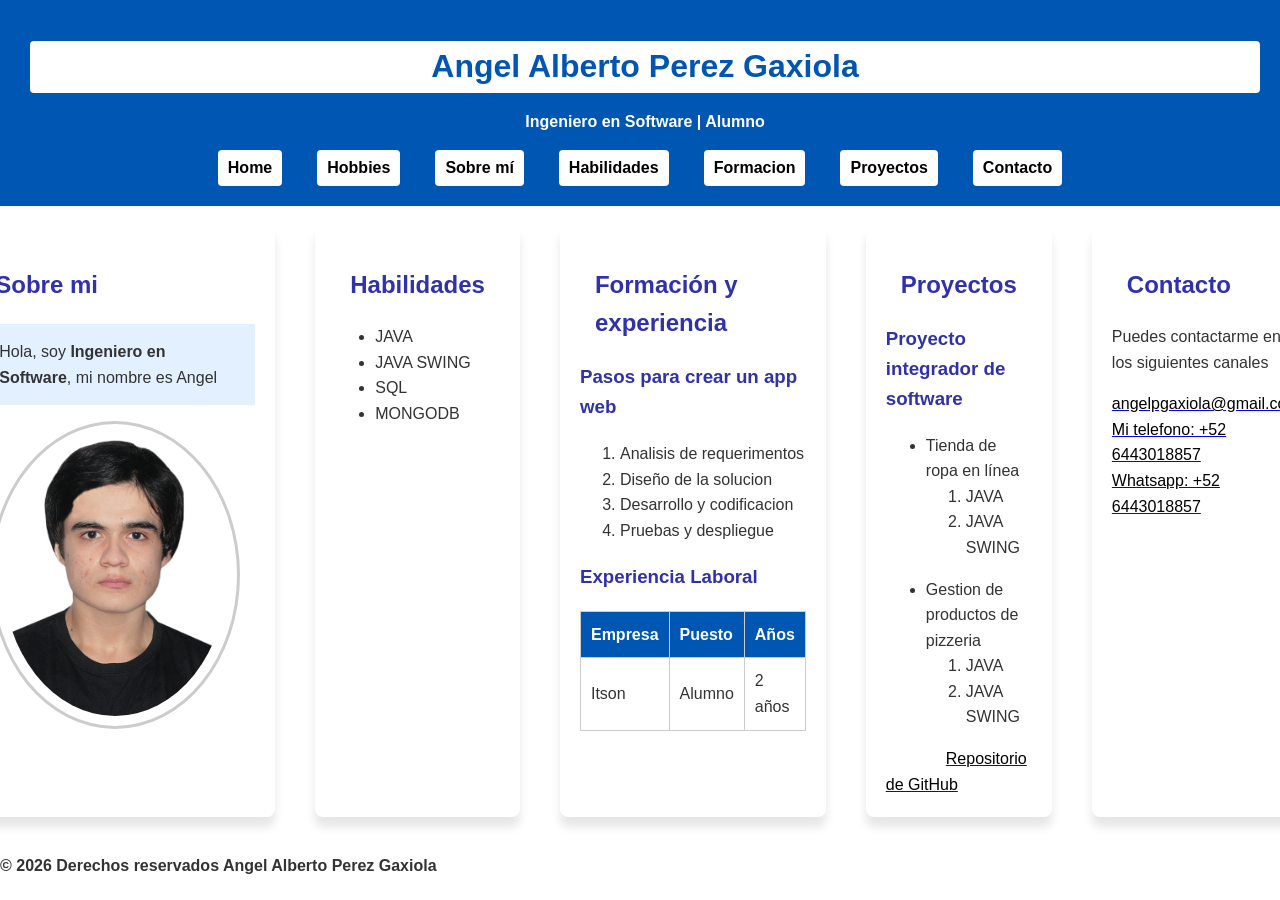
<file: PortafolioPersonalVersionFinal/target/classes/static/index.html>
<!DOCTYPE html>
<html lang="en">
<head>
    <meta charset="UTF-8">
    <title>Mi portafolio personal Angel Alberto Perez Gaxiola</title>
    <meta name="viewport" content="width=device-width, initial-scale=1.0">
    <meta name="description" content ="Portafolio profesional del Ingeniero Angel Gaxiola">
    <meta name="keywords" content="Portafolio, ingeniero en software">
    <meta name="author" content="Angel Alberto Perez Gaxiola">
    <meta name="robots" content="index,follow">
    <link rel="shortcut icon" href="https://encrypted-tbn0.gstatic.com/images?q=tbn:ANd9GcSWNYoxqnoNtVP5DsIKdDEEnwnrYgiF8xlID8Q1Y0bmvg&s=10"" type="image/x-icon">
    <style>
        /**{*/
        /*    font-family: Arial,"Arial Black";*/
        /*}*/
        /*h1{*/
        /*    font-size: 30px !important;*/
        /*}*/
    </style>

    <link rel="stylesheet" href="css/styles.css">
</head>
<body id="inicio_body">
<header>
    <h1 id="titulo-principal" class="titulo">Angel Alberto Perez Gaxiola</h1>
    <p class="titulo"><strong>Ingeniero en Software | Alumno </strong></p>
    <section id="barraDireccion">
        <nav id="inicio_navegacion">
            <a href="index.html"><strong>Home</strong></a>
            <a href="hobbies.html"><strong>Hobbies</strong></a>
            <a href="#sobre-mi"><strong>Sobre mí</strong></a>
            <a href="#habilidades"><strong>Habilidades</strong></a>
            <a href="#formacion"><strong>Formacion</strong></a>
            <a href="#proyectos"><strong>Proyectos</strong></a>
            <a href="#contacto"><strong>Contacto</strong></a>
        </nav>
    </section>
</header>
<main>
    <div id="miInformacion">
        <section id="sobre-mi">
            <h2>Sobre mi</h2>
            <p class="destacado">Hola, soy <strong>Ingeniero en Software</strong>, mi nombre es Angel </p>
            <img class="foto-perfil"  id="mi-imagen" src="./images/perfil.jpeg" alt="Imagen de perfil del ingeniero Angel" width="150px">
        </section>
        <section id="habilidades">
            <h2>Habilidades</h2>
            <ul>
                <li>JAVA</li>
                <li>JAVA SWING</li>
                <li>SQL</li>
                <li>MONGODB</li>
            </ul>
        </section>
        <section id="formacion">
            <h2>Formación y experiencia</h2>
            <h3>Pasos para crear un app web</h3>
            <ol>
                <li>Analisis de requerimentos</li>
                <li>Diseño de la solucion</li>
                <li>Desarrollo y codificacion</li>
                <li>Pruebas y despliegue</li>
            </ol>
            <h3>Experiencia Laboral</h3>
            <table class="tabla-bonita">
                <tr>
                    <th>Empresa</th>
                    <th>Puesto</th>
                    <th>Años</th>
                </tr>
                <tr>
                    <td>Itson</td>
                    <td>Alumno</td>
                    <td>2 años</td>
                </tr>
            </table>
        </section>
        <section id="proyectos">
            <h2>Proyectos</h2>
            <h3>Proyecto integrador de software</h3>
            <ul>
                <li>Tienda de ropa en línea</li>
                <ol>
                    <li>JAVA</li>
                    <li>JAVA SWING</li>
                </ol>
            </ul>
            <ul>
                <li>Gestion de productos de pizzeria</li>
                <ol>
                    <li>JAVA</li>
                    <li>JAVA SWING</li>
                </ol>
            </ul>
            <a href="https://github.com/Angel1373" target="_blank">Repositorio de GitHub</a>
        </section>
        <article id="contacto">
            <h2>Contacto</h2>
            <p>Puedes contactarme en los siguientes canales</p>
            <a href="mailto:angelpgaxiola@gmail.com">angelpgaxiola@gmail.com</a><br>
            <a href="tel:+526443018857">Mi telefono: +52 6443018857</a><br>
            <a href="https://wa.me/526443018857?text=Hola me comunico desde tu portafolio" target="_blank">Whatsapp: +52 6443018857</a><br>
        </article>
    </div>
</main>
<footer>
    <p><strong>&copy; 2026 Derechos reservados Angel Alberto Perez Gaxiola</strong></p>
</footer>
</body>
</html>
</file>
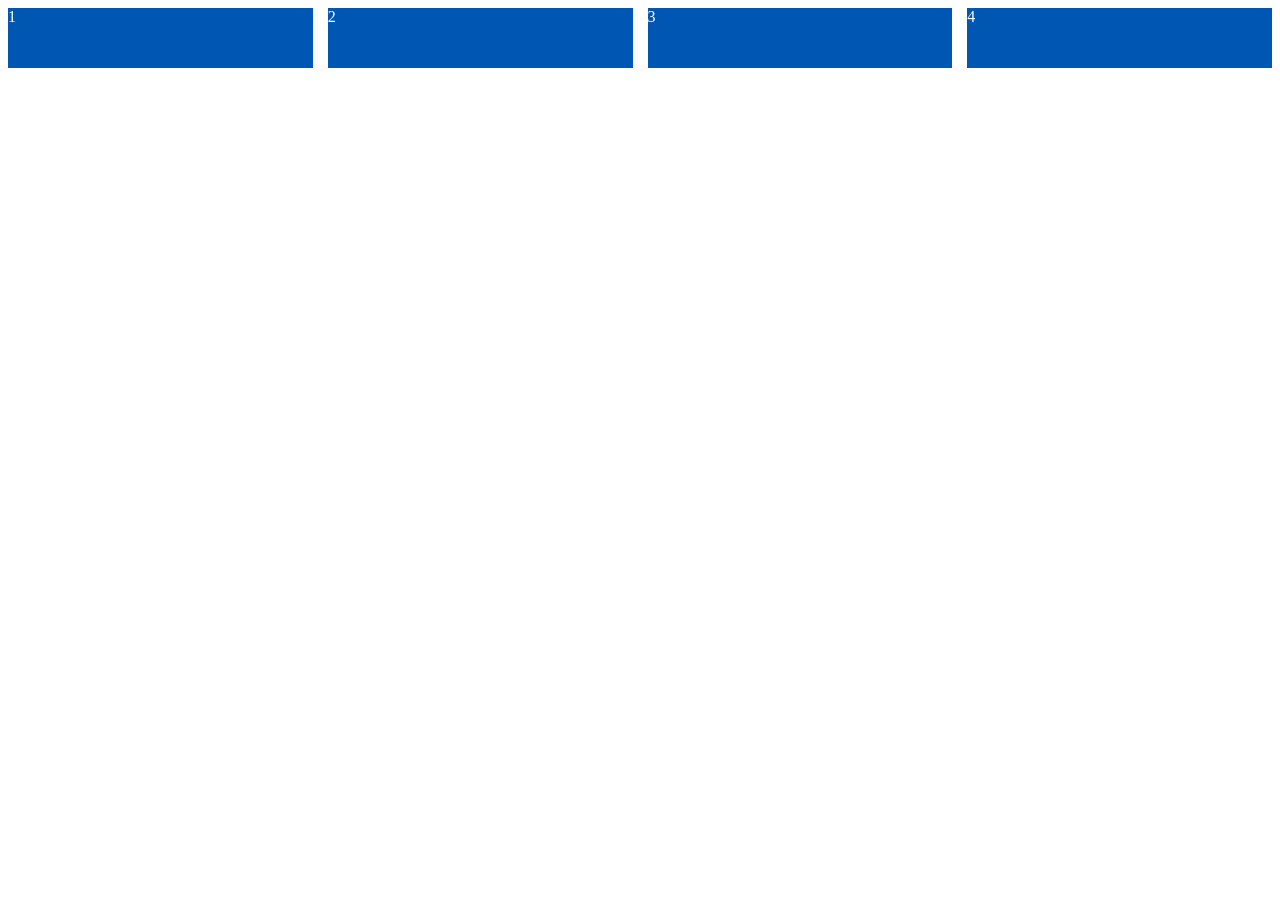
<file: PortafolioPersonalVersionFinal/target/classes/static/flexbox.html>
<!DOCTYPE html>
<html lang="en">
<head>
    <meta charset="UTF-8">
    <title>Trabajando la caja flexible</title>
    <style>
        /*.contenedor{*/
        /*    border: 2px solid black;*/
        /*    padding: 10px;*/
        /*    background: #f0f0f0;*/
        /*    display: flex;*/
        /*    gap : 15px;*/
        /*    justify-content: space-evenly;*/
        /*}*/

        .contenedor{
            /*border: 2px solid black;*/
            /*padding: 10px;*/
            /*background: #f0f0f0;*/
            /*display: flex;*/
            /*gap : 15px;*/
            /*justify-content: center;*/
            /*align-items: center;*/
            /*height: 200px;*/
            /*flex-direction: column;*/
            display: flex;
            gap: 15px;
        }
        .caja{
            width: 80px;
            height: 60px;
            background: #0056b3;
            color: white;
            flex: 1;
        }
    </style>
</head>
<body>
<div class="contenedor">
    <div class="caja">1</div>
    <div class="caja">2</div>
    <div class="caja">3</div>
    <div class="caja">4</div>
</div>

</body>
</html>
</file>
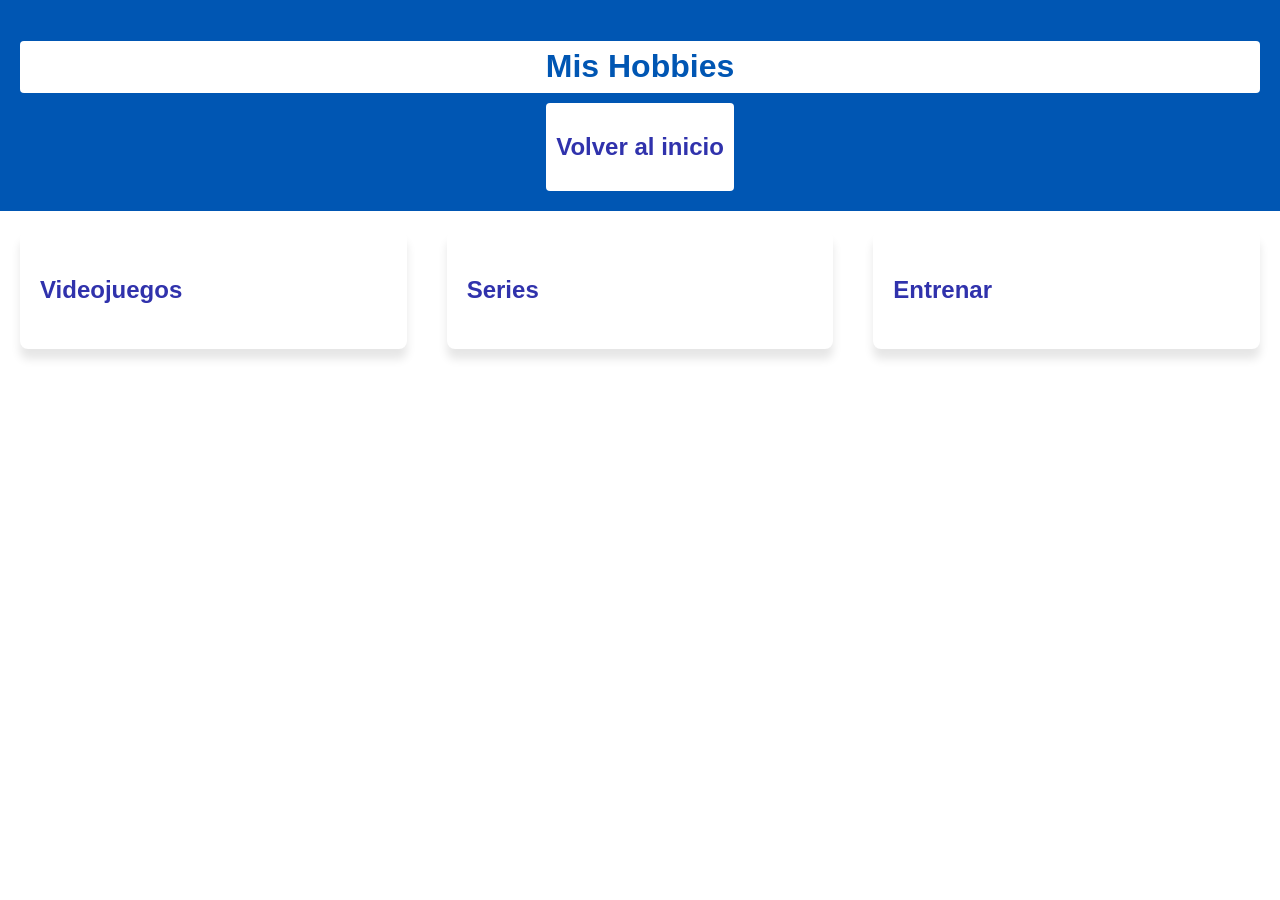
<file: PortafolioPersonalVersionFinal/target/classes/static/hobbies.html>
<!DOCTYPE html>
<html lang="en">
<head>
    <meta charset="UTF-8">
    <title>Mis hobbies</title>
    <link rel="stylesheet" href="css/styles.css">
</head>
<body id="hobbies_body">
<header>
    <h1 id="titulo">Mis Hobbies</h1>
    <nav id="hobbies_navegacion">
        <a href="http://localhost:8080/index.html"><h2>Volver al inicio</h2></a>
    </nav>
</header>
<main>
    <div id="misHobbies">
        <section id="videojuegos">
            <h1>Videojuegos</h1>
        </section>
        <section id="series">
            <h1>Series</h1>
        </section>
        <section id="entrenar">
            <h1>Entrenar</h1>
        </section>
    </div>
</main>

<section></section>
</body>
</html>
</file>
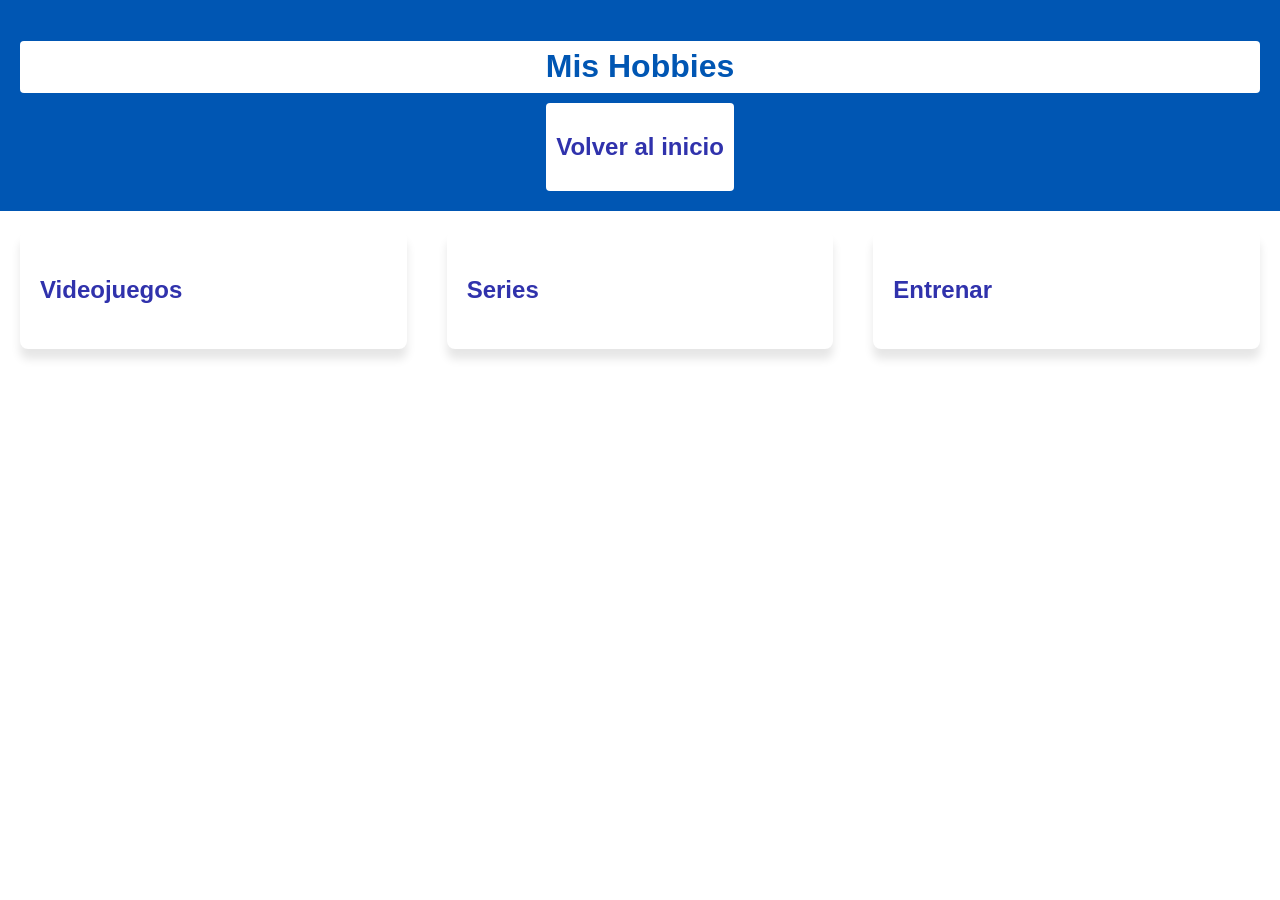
<file: PortafolioPersonalVersionFinal/src/main/resources/static/hobbies.html>
<!DOCTYPE html>
<html lang="en">
<head>
    <meta charset="UTF-8">
    <title>Mis hobbies</title>
    <link rel="stylesheet" href="css/styles.css">
</head>
<body id="hobbies_body">
<header>
    <h1 id="titulo">Mis Hobbies</h1>
    <nav id="hobbies_navegacion">
        <a href="index.html"><h2>Volver al inicio</h2></a>
    </nav>
</header>
<main>
    <div id="misHobbies">
        <section id="videojuegos">
            <h1>Videojuegos</h1>
        </section>
        <section id="series">
            <h1>Series</h1>
        </section>
        <section id="entrenar">
            <h1>Entrenar</h1>
        </section>
    </div>
</main>

<section></section>
</body>
</html>
</file>
<file: PortafolioPersonalVersionFinal/target/classes/static/css/styles.css>
:root{
    --primary-color:#0056b3;
    --secondary-color: #e2f0ff;
    --text-color:#333333;
    --background-color:#ffffff;
    --border-radius:8px;
    --spacing: 20px;
}
/*
    Pseudo-clases
    :hover - cuando pasamos el mouse sobre el elemento
    :active - mientras mantenemos el click presionado
    :focus - click o tab
    :visited - un link ha sido visitado
    :cheked - cuando esta activado o seleccionado
    :disabled - cuando el elemento no esta disponible

    :first-child -
    :last-child -
    :nth:child(n)

    Pseudo-elementos
    ::before - inyecta contenido antes del elemento
    ::after - inyecto contenido despues del elemento
    ::first-letter
    ::first-line

*/

/*h1 {*/
/*    font-size: 35px;*/
/*}*/

/*#titulo-principal {*/
/*    font-size: 100px;*/
/*}*/

/*.title {*/
/*    font-size: 25px;*/
/*}*/

body{
    font-family: Arial,Tahoma,Verdana;
    background-color: var(--background-color);
    color: var(--text-color);
    line-height: 1.6;
    margin: 0;
    padding: 0;
}

h1,h2,h3{
    color: #3032ac;
}
/*
Nuevo

*/
*{
    box-sizing: border-box;
}

header{
    background-color: var(--primary-color);
    color:white;
    padding: var(--spacing);
    text-align: center;
}

header h1{
    color:var(--primary-color);
    margin-bottom: 5px;
    background-color: var(--background-color);
    border-radius: 4px;
}

#inicio_navegacion{
    display: flex;
    justify-content: center;
    gap: 15px;
    margin-top: 10px;|
}

#inicio_navegacion a{
    color :white;
    text-decoration: none;
    padding: 5px 10px;
    border-radius: 4px;
    transition: background-color 0.3s ease;
}


#hobbies_navegacion{
    display: flex;
    justify-content: center;
    gap: 15px;
    margin-top: 10px;|
}

#hobbies_navegacion a{
    background-color :var(--background-color);
    text-decoration: none;
    padding: 5px 10px;
    border-radius: 4px;
    transition: background-color 0.3s ease;
}
#hobbies_navegacion a:hover{
    background-color:var(--primary-color);
}

.foto-perfil{
    float: right;
    margin-right:15px ;
    margin-bottom: 10px;
    border-radius: 50%;
    margin-left:10px ;
    border: 3px solid var(--primary-color);
}
/*
termina lo nuevo

*/


/*#formacion{*/
/*    background-color: #fff;*/

/*    border: 1px solid #ddd;*/

/*    padding:20px;*/
/*    !*margin-top: 20px;*!*/
/*    !*margin-right: 5px;*!*/
/*    !*margin-bottom:10px;*!*/
/*    !*margin-left: 5px;*!*/
/*    !*margin: 20px 10px 20px 5px;*!*/
/*    margin: 20px;*/
/*    border-radius: 8px;*/

/*}*/
#sobre-mi,#habilidades,#proyectos,#contacto,#formacion,#hobbies{
    background-color: var(--background-color);
    padding: 20px;
    margin: 20px;
    border-radius: 8px;
    box-shadow: 0 10px 10px rgba(0,0,0,0.1);
    width: 400px;
}

#proyectos a{
    text-decoration: underline blue;
    color: black;
    margin-left: 60px;
}
#proyectos a:hover{
    color:blue;
}

/*#habilidades{*/
/*    width: 500px;*/
/*    background-color: #fff;*/
/*    padding: 20px;*/
/*    margin: 20px;*/
/*    border-radius: 8px;*/
/*    box-shadow: 0 2px 4px rgba(0,0,0,0.1);*/
/*}*/
.destacado{
    background-color: #e2f0ff;
    padding: 15px;
    border-left: 4px solid #0056b3;
    font-weight:500 ;
}

.tabla-bonita{
    width: 100%;
    border-collapse: collapse;
    margin-top: 10px;
}
.tabla-bonita th,.tabla-bonita td{
    border: 1px solid #ccc;
    padding: 10px;
    text-align: left;
}
#mi-imagen{
    width: 250px;
    border: 3px solid #ccc;
    padding: 10px;
}
.tabla-bonita th{
    background-color: #0056b3;
    color: #fff;
}
#miInformacion{
    display: flex;
    justify-content: center;
}

#miInformacion h2{
    padding-left: 15px;
    padding-right: 15px;
}

#barraDireccion{
    text-align: center;
    border-radius: 8px;
}
#barraDireccion a{
    margin-left: 10px;
    margin-right: 10px;
    text-decoration: none;
    color: black;
    background-color: var(--background-color);
}
#barraDireccion a:hover{
    background-color:var(--primary-color);
}
.titulo{
    margin-left: 10px;
}
#contacto a{
    text-decoration: underline blue;
    color: black;
}

#misHobbies{
    display: flex;
    justify-content: center;
}

#series, #entrenar, #videojuegos{
    background-color: var(--background-color);
    padding: 20px;
    margin: 20px;
    border-radius: 8px;
    box-shadow: 0 10px 10px rgba(0,0,0,0.1);
    width: 400px;
}
</file>
<file: PortafolioPersonalVersionFinal/src/main/resources/static/css/styles.css>
:root{
    --primary-color:#0056b3;
    --secondary-color: #e2f0ff;
    --text-color:#333333;
    --background-color:#ffffff;
    --border-radius:8px;
    --spacing: 20px;
}
/*
    Pseudo-clases
    :hover - cuando pasamos el mouse sobre el elemento
    :active - mientras mantenemos el click presionado
    :focus - click o tab
    :visited - un link ha sido visitado
    :cheked - cuando esta activado o seleccionado
    :disabled - cuando el elemento no esta disponible

    :first-child -
    :last-child -
    :nth:child(n)

    Pseudo-elementos
    ::before - inyecta contenido antes del elemento
    ::after - inyecto contenido despues del elemento
    ::first-letter
    ::first-line

*/

/*h1 {*/
/*    font-size: 35px;*/
/*}*/

/*#titulo-principal {*/
/*    font-size: 100px;*/
/*}*/

/*.title {*/
/*    font-size: 25px;*/
/*}*/

body{
    font-family: Arial,Tahoma,Verdana;
    background-color: var(--background-color);
    color: var(--text-color);
    line-height: 1.6;
    margin: 0;
    padding: 0;
}

h1,h2,h3{
    color: #3032ac;
}
/*
Nuevo

*/
*{
    box-sizing: border-box;
}

header{
    background-color: var(--primary-color);
    color:white;
    padding: var(--spacing);
    text-align: center;
}

header h1{
    color:var(--primary-color);
    margin-bottom: 5px;
    background-color: var(--background-color);
    border-radius: 4px;
}

#inicio_navegacion{
    display: flex;
    justify-content: center;
    gap: 15px;
    margin-top: 10px;|
}

#inicio_navegacion a{
    color :white;
    text-decoration: none;
    padding: 5px 10px;
    border-radius: 4px;
    transition: background-color 0.3s ease;
}


#hobbies_navegacion{
    display: flex;
    justify-content: center;
    gap: 15px;
    margin-top: 10px;|
}

#hobbies_navegacion a{
    background-color :var(--background-color);
    text-decoration: none;
    padding: 5px 10px;
    border-radius: 4px;
    transition: background-color 0.3s ease;
}
#hobbies_navegacion a:hover{
    background-color:var(--primary-color);
}

.foto-perfil{
    float: right;
    margin-right:15px ;
    margin-bottom: 10px;
    border-radius: 50%;
    margin-left:10px ;
    border: 3px solid var(--primary-color);
}
/*
termina lo nuevo

*/


/*#formacion{*/
/*    background-color: #fff;*/

/*    border: 1px solid #ddd;*/

/*    padding:20px;*/
/*    !*margin-top: 20px;*!*/
/*    !*margin-right: 5px;*!*/
/*    !*margin-bottom:10px;*!*/
/*    !*margin-left: 5px;*!*/
/*    !*margin: 20px 10px 20px 5px;*!*/
/*    margin: 20px;*/
/*    border-radius: 8px;*/

/*}*/
#sobre-mi,#habilidades,#proyectos,#contacto,#formacion,#hobbies{
    background-color: var(--background-color);
    padding: 20px;
    margin: 20px;
    border-radius: 8px;
    box-shadow: 0 10px 10px rgba(0,0,0,0.1);
    width: 400px;
}

#proyectos a{
    text-decoration: underline blue;
    color: black;
    margin-left: 60px;
}
#proyectos a:hover{
    color:blue;
}

/*#habilidades{*/
/*    width: 500px;*/
/*    background-color: #fff;*/
/*    padding: 20px;*/
/*    margin: 20px;*/
/*    border-radius: 8px;*/
/*    box-shadow: 0 2px 4px rgba(0,0,0,0.1);*/
/*}*/
.destacado{
    background-color: #e2f0ff;
    padding: 15px;
    border-left: 4px solid #0056b3;
    font-weight:500 ;
}

.tabla-bonita{
    width: 100%;
    border-collapse: collapse;
    margin-top: 10px;
}
.tabla-bonita th,.tabla-bonita td{
    border: 1px solid #ccc;
    padding: 10px;
    text-align: left;
}
#mi-imagen{
    width: 250px;
    border: 3px solid #ccc;
    padding: 10px;
}
.tabla-bonita th{
    background-color: #0056b3;
    color: #fff;
}
#miInformacion{
    display: flex;
    justify-content: center;
}

#miInformacion h2{
    padding-left: 15px;
    padding-right: 15px;
}

#barraDireccion{
    text-align: center;
    border-radius: 8px;
}
#barraDireccion a{
    margin-left: 10px;
    margin-right: 10px;
    text-decoration: none;
    color: black;
    background-color: var(--background-color);
}
#barraDireccion a:hover{
    background-color:var(--primary-color);
}
.titulo{
    margin-left: 10px;
}
#contacto a{
    text-decoration: underline blue;
    color: black;
}

#misHobbies{
    display: flex;
    justify-content: center;
}

#series, #entrenar, #videojuegos{
    background-color: var(--background-color);
    padding: 20px;
    margin: 20px;
    border-radius: 8px;
    box-shadow: 0 10px 10px rgba(0,0,0,0.1);
    width: 400px;
}
</file>
